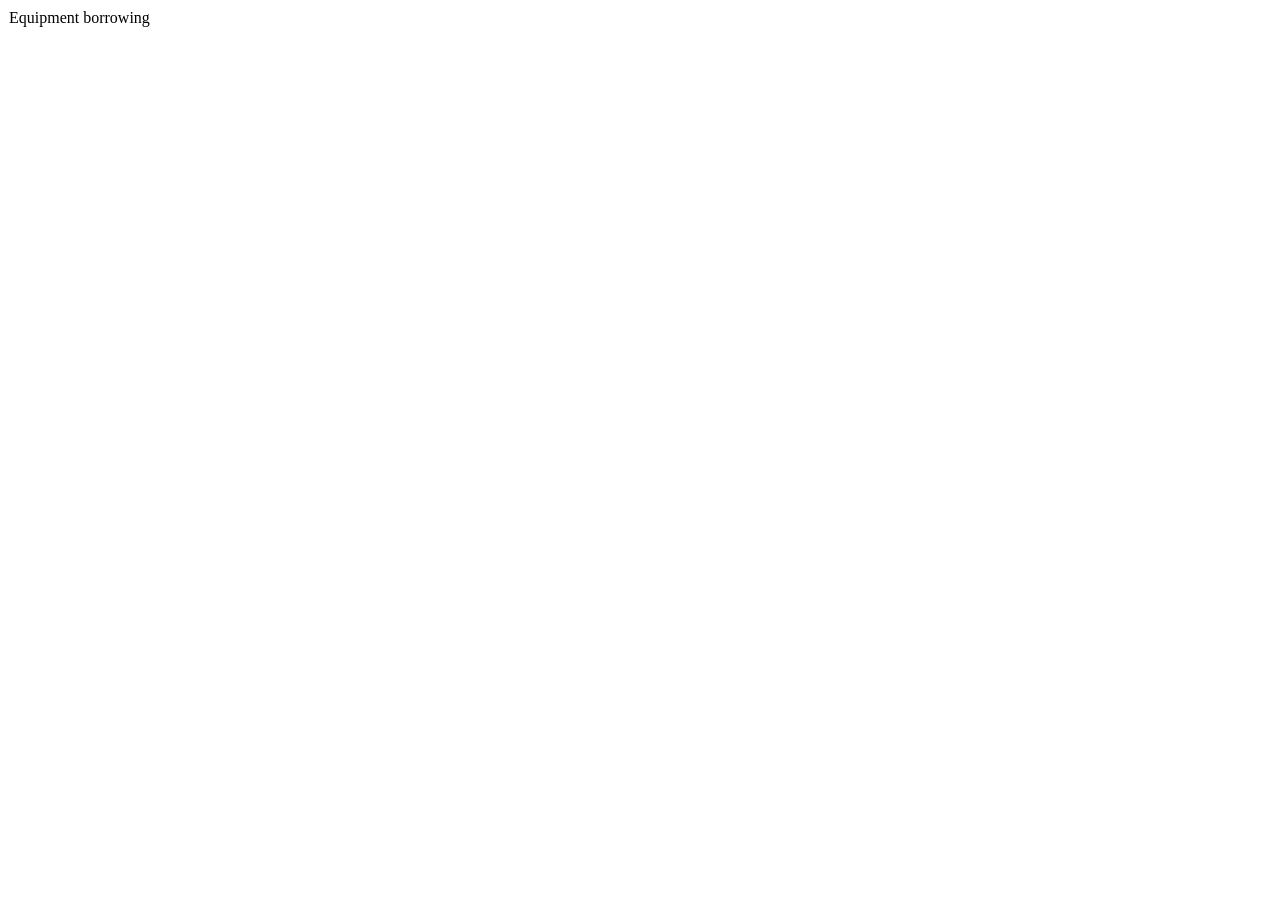
<file: USER/signin.html>
<!DOCTYPE html>
<html lang="en">
<head>
    
    <title>Palamayanan Farmer-Partner's Association</title>
</head>
<body>
    <span style="width: 167px; position: relative; left: 1px; top: 1px; transition: none; cursor: move;" data-selected="true" data-label-id="0">Equipment borrowing</span>
    
    <span style="position: relative; left: 352px; top: -42px;" data-selected="true" data-label-id="0">Live GPS tracking</span>
</body>
</html>
</file>
